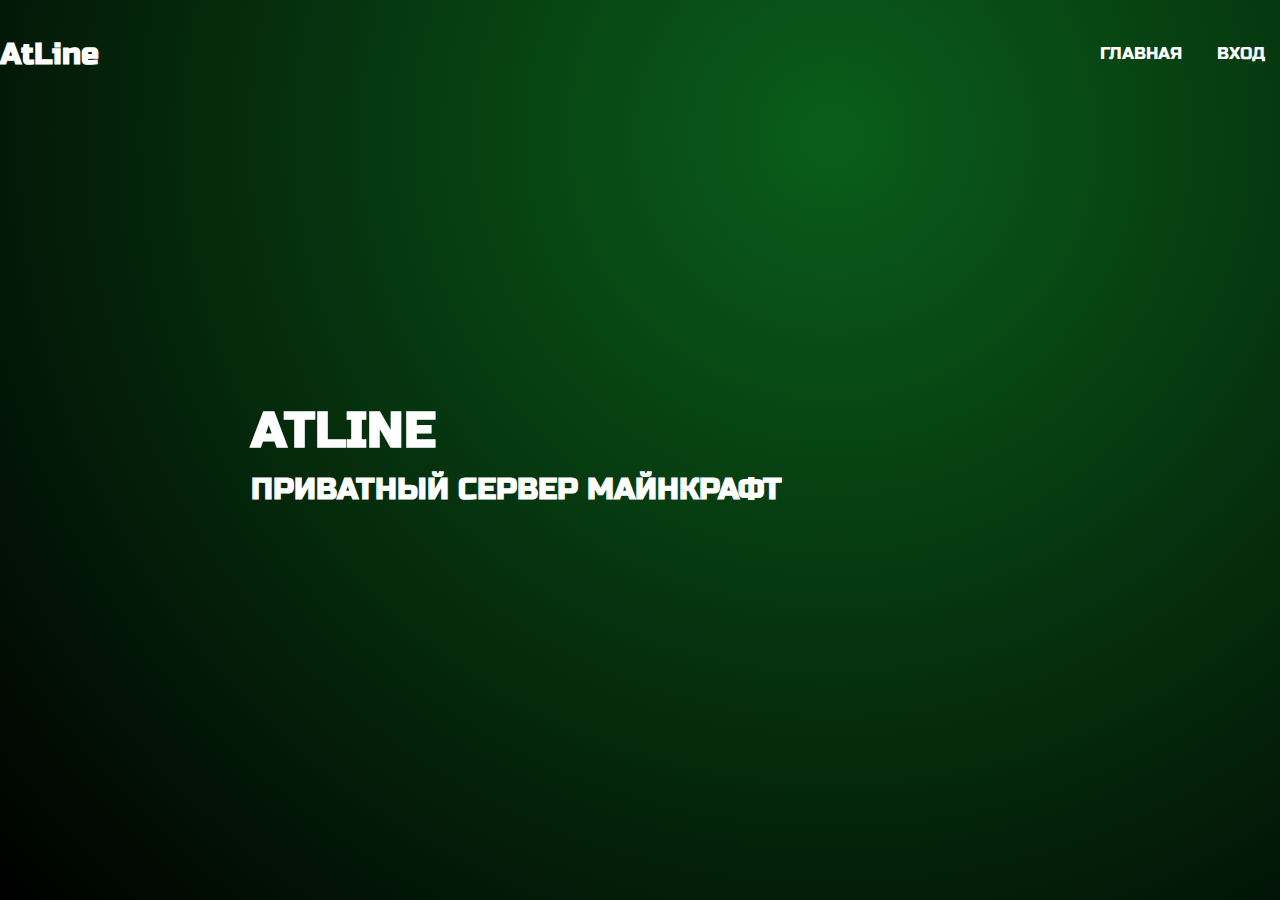
<file: index.html>
<!DOCTYPE html>
<html lang="ua">
  <head>
    <meta charset="UTF-8">
    <link rel="stylesheet" type="text/css" href="style.css"> 
		<link rel="preconnect" href="https://fonts.googleapis.com">
	<link rel="preconnect" href="https://fonts.gstatic.com" crossorigin>
	<link href="https://fonts.googleapis.com/css2?family=Russo+One&display=swap" rel="stylesheet"> 
    <title>AtLine</title>
  </head>
  <body>
    

    <header class="header">
      <div class="container">
        <div class="header_inner">
          <div class="header_logo"><a class="header_logo" href="/index.html">AtLine</a></div>

          <nav class="nav">
            <a class="nav_menu" href="/index.html">Главная</a>
            <a class="nav_menu" href="/login.php">Вход</a>
          </nav>

        </div>
      </div>
    </header>
	<div class="wrap"><div class="button"></div></div>



	
    <div class="home">
	  
      <div class="home_inner">
        <h1 class="home_title">AtLine<h1>
		<h2 class="home_text">приватный сервер майнкрафт<h2>
      </div>
    </div>

  

  </body>
</html>
</file>
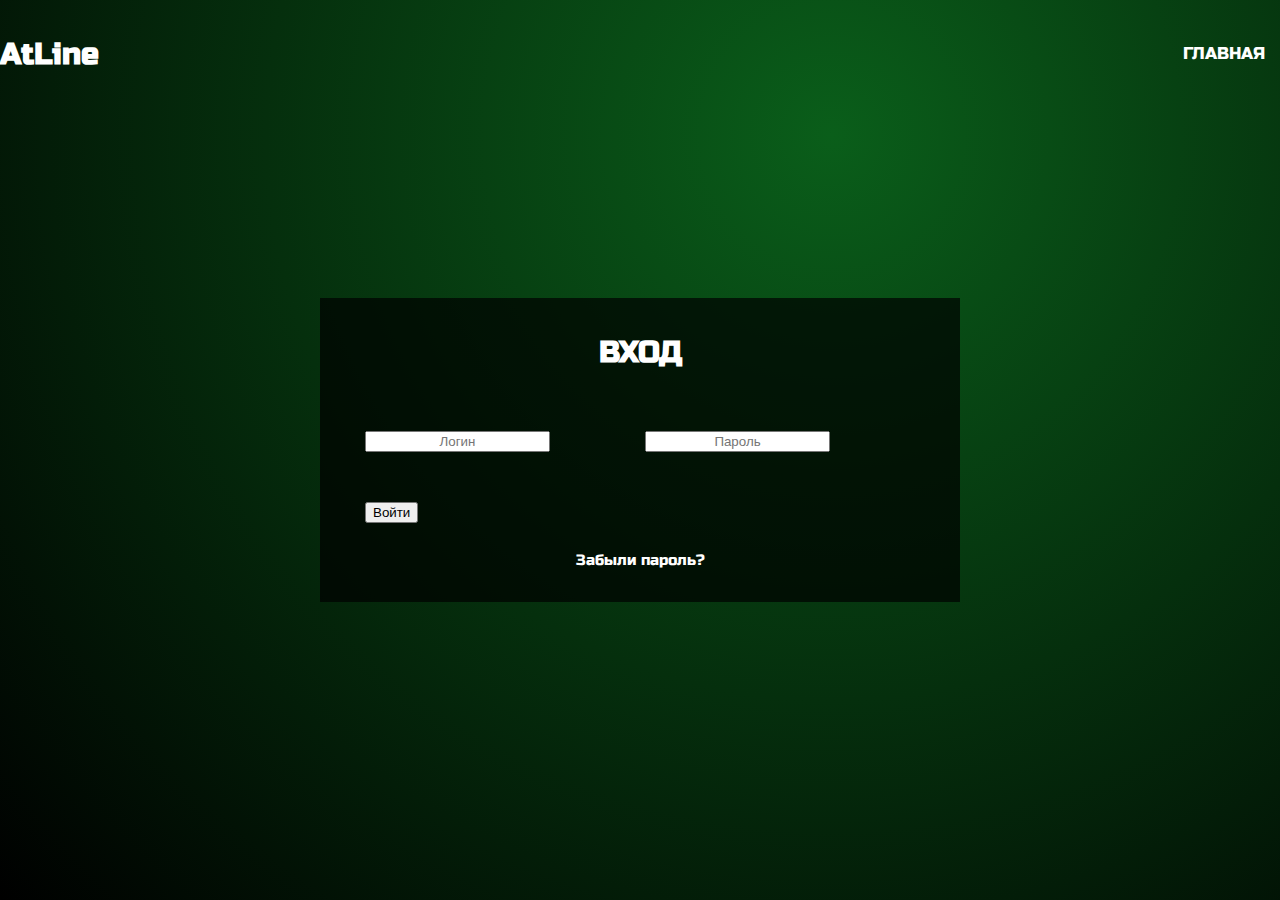
<file: login.html>
<!DOCTYPE html>
<html lang="ua">	
	<head>	
		<meta charset="UTF-8">
		<link rel="stylesheet" type="text/css" href="login.css"> 
		<link rel="preconnect" href="https://fonts.googleapis.com">
		<link rel="preconnect" href="https://fonts.gstatic.com" crossorigin>
		<link href="https://fonts.googleapis.com/css2?family=Russo+One&display=swap" rel="stylesheet"> 
 	   <title>AtLine</title>
	</head>
	<body>
	
	<header class="header">
      <div class="container">
        <div class="header_inner">
          <div class="header_logo"><a class="header_logo" href="/index.html">AtLine</a></div>

          <nav class="nav">
            <a class="nav_menu" href="/index.html">Главная</a>
          </nav>

        </div>
      </div>
    </header>
	
	
		<div class="form">
			<h1>Вход</h1>
			<form action="check.php" method="post">
				<input type="text" placeholder="Логин" class="input-form" name="login" id="login">
				<input type="password" placeholder="Пароль" class="input-form" name="pass" id="pass">
				<button type="submit" class="input-form">Войти</button>
				<a href="#" class="forget">Забыли пароль?</a>
			</form>
		</div>



	</body>
</html>
</file>
<file: style.css>
body{
    font-family: 'Russo One', sans-serif;
    font-size: 15px;
    line-height: 1.6;
    color: #333;
	margin: 0 auto;

}

*,
*:before,
*:after{
    box-sizing: border-box;
}

h1, h2, h3, h4, h5, h6{
    margin: 0;
}

/*ширина*/
.container{
    width: 100%;
    max-width: 1450px;
    margin: 0 auto;
}


/*Главная*/
.home { 
    display: flex;
    flex-direction: column;
    justify-content: center;
    width: 100%: ;
    height: 100vh ;	   
	background: radial-gradient(circle at 65% 15%, #0a5e1a, black);

    no-repeat: ;
    -webkit-background-size: cover;
    background-size: cover;
    no-repeat: ;
}
.home_inner {
    wight: 100%;
    max-width: 880px;
    margin: 250px;
}
.home_title {
    color: #fff;
    font-size: 50px;
    font-weight: 800;
    text-transform: uppercase;
    text-align: left;
    line-height: 1.5;
    color: white;
    padding: 1px;
    margin: 1 auto;
}
.home_text {
    color: #fff;
    font-size: 30px;
    font-weight: 800;
    text-transform: uppercase;
    text-align: left;
    line-height: 1.2;
    color: white;
    padding: 1px;
    margin: 1 auto;
}



/*хеадер*/
.header{
    width: 100%;
    padding-top: 30px;
    position: absolute;
    top: 1;
    left: 1;
    right: 1;
    z-index: 1000;
}

.header_inner{ 
    display: flex;
    justify-content: space-between;
    align-items: center;
}

.header_logo{
    font-size: 30px;
    font-weight: 700;
    color: #fff;
    text-decoration: none;
}

/*nav*/
.nav{
    font-size: 17px;
    text-transform: uppercase;
}

.nav_menu{
    display: inline-block;
    vertical-align: top;
    margin: 0 15px;
    position: relative;
    color: #fff;
    text-decoration: none;
    transition: color 0.3s linear;
}

.nav_menu:after {
    content: "";
    display: block;
    width: 100%;
    height: 3px;
    display: none;
    background-color: #949494;
    position: absolute;
    top: 100%;
    left: 0%;
    z-index: 1;
}

.nav_menu:hover:after {
    display: block;
   
}

.nav_menu:hover {
    color: #949494;
}
</file>
<file: login.css>
body {
    font-size: 15px;
    line-height: 1.6;
    color: #333;
	margin: 0 auto;
    font-family: 'Russo One', sans-serif;
    width: 100% ;
    height: 100vh ;	   
	background: radial-gradient(circle at 65% 15%, #0a5e1a, black);

    no-repeat: ;
}

.container{
    width: 100%;
    max-width: 1450px;
    margin: 0 auto;
}

/*хеадер*/
.header{
    width: 100%;
    padding-top: 30px;
    position: absolute;
    top: 1;
    left: 1;
    right: 1;
    z-index: 1000;
}

.header_inner{ 
    display: flex;
    justify-content: space-between;
    align-items: center;
}

.header_logo{
    font-size: 30px;
    font-weight: 700;
    color: #fff;
    text-decoration: none;
}

/*nav*/
.nav{
    font-size: 17px;
    text-transform: uppercase;
}

.nav_menu{
    display: inline-block;
    vertical-align: top;
    margin: 0 15px;
    position: relative;
    color: #fff;
    text-decoration: none;
    transition: color 0.3s linear;
}

.nav_menu:after {
    content: "";
    display: block;
    width: 100%;
    height: 3px;
    display: none;
    background-color: #949494;
    position: absolute;
    top: 100%;
    left: 0%;
    z-index: 1;
}

.nav_menu:hover:after {
    display: block;
   
}

.nav_menu:hover {
    color: #949494;
}

/*логин*/
.form {
	position: absolute;
	top: 50%;
	left: 50%;
	transform: translate(-50%,-50%);
	background: rgba(0,0,0,.7);
}

.form h1 {
	margin: 30px 100px;
	padding: 0;
	text-align: center;
	color: #fff;
	font-size: 30px;
	text-transform: uppercase;
}

.input-form {
	margin: 25px 45px;
	text-align: center;
}

.input-form input {
	padding: 15px;
	width: 100%;
	color: #fff;
	font-size: 20px;
	background: none;
	outline: none;
	border: 1px solid #fff;
	box-sizing: border-box;
}

.input-form input[type="text"]:focus, .input-form input[type="password"]:focus {
	border: 1px solid #0fc3f5;
}

.input-form input[type="submit"] {
	margin-top: 25px;
	color: #fff;
	font-weight: bold;
	text-transform: uppercase;
	border: none;
	background: #0fc3f5;
	transition: .3s;
}

.input-form input[type="submit"]:hover {
	background: #4442db;
}

.form a {
	display: block;
	padding: 0 0 30px;
	text-align: center;
	color: #fff;
	text-decoration: none;
	transition: .3s;
}

.form a:hover {
	color: #0fc3f5;
}
</file>
